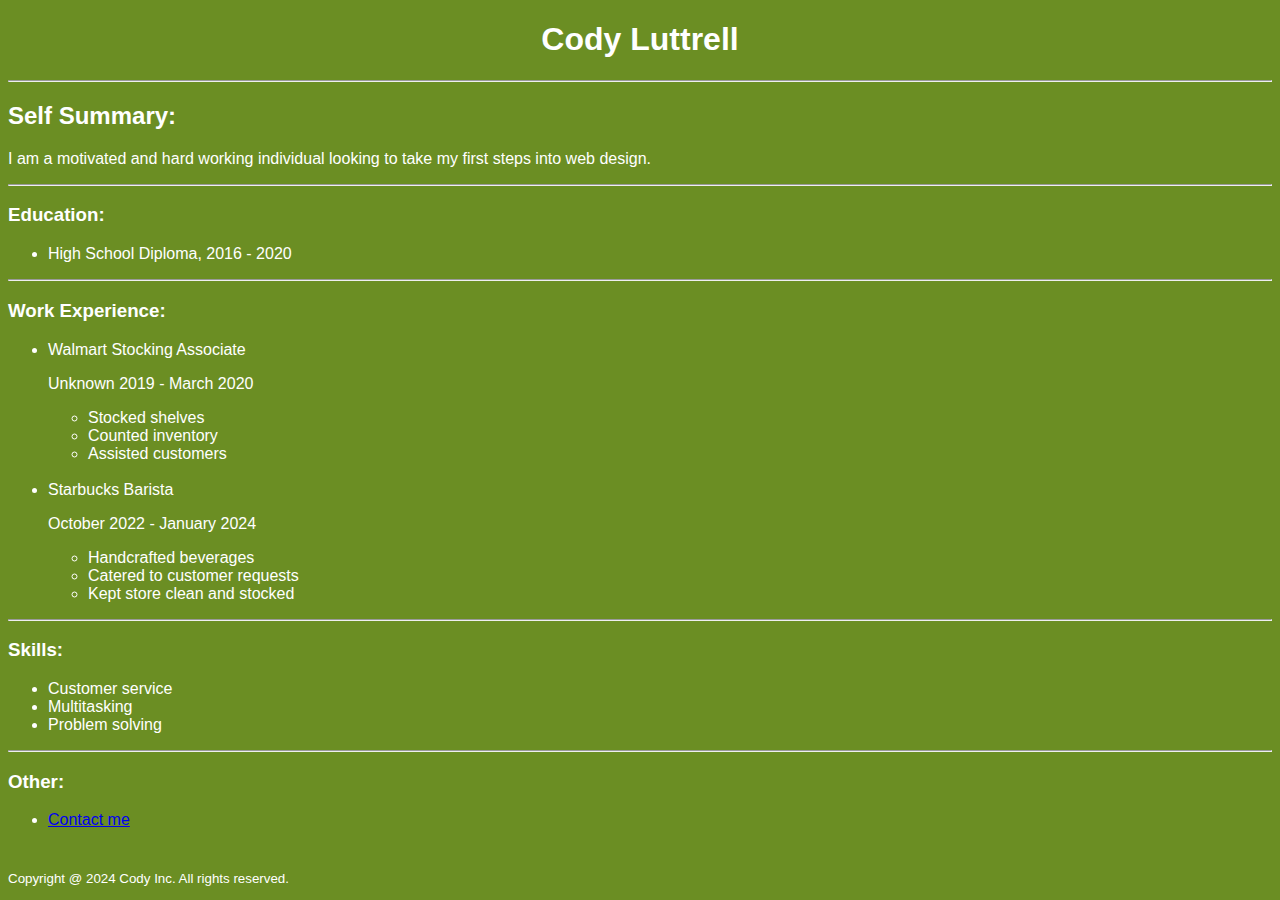
<file: index.html>
<!DOCTYPE html>

<html lang="en">
  <head>
    <meta charset="UTF-8" />
    <title>My Resume</title>
    <link rel="stylesheet" href="./styles.css" />
  </head>
  <body>
    <h1>Cody Luttrell</h1>
    <hr />
    <h2>Self Summary:</h2>
    <p>
      I am a motivated and hard working individual looking to take my first
      steps into web design.
    </p>
    <hr />
    <h3>Education:</h3>
    <ul>
      <li>High School Diploma, 2016 - 2020</li>
    </ul>
    <hr />
    <h3>Work Experience:</h3>
    <ul>
      <li>Walmart Stocking Associate</li>
      <p>Unknown 2019 - March 2020</p>
      <ul>
        <li>Stocked shelves</li>
        <li>Counted inventory</li>
        <li>Assisted customers</li>
      </ul>
      <br />
      <li>Starbucks Barista</li>
      <p>October 2022 - January 2024</p>
      <ul>
        <li>Handcrafted beverages</li>
        <li>Catered to customer requests</li>
        <li>Kept store clean and stocked</li>
      </ul>
    </ul>
    <hr />
    <h3>Skills:</h3>
    <ul>
      <li>Customer service</li>
      <li>Multitasking</li>
      <li>Problem solving</li>
    </ul>
    <hr />
    <h3>Other:</h3>
    <ul>
      <li><a href="./about.html">Contact me</a></li>
    </ul>
    <footer>
      <small> Copyright @ 2024 Cody Inc. All rights reserved. </small>
    </footer>
  </body>
</html>
</file>
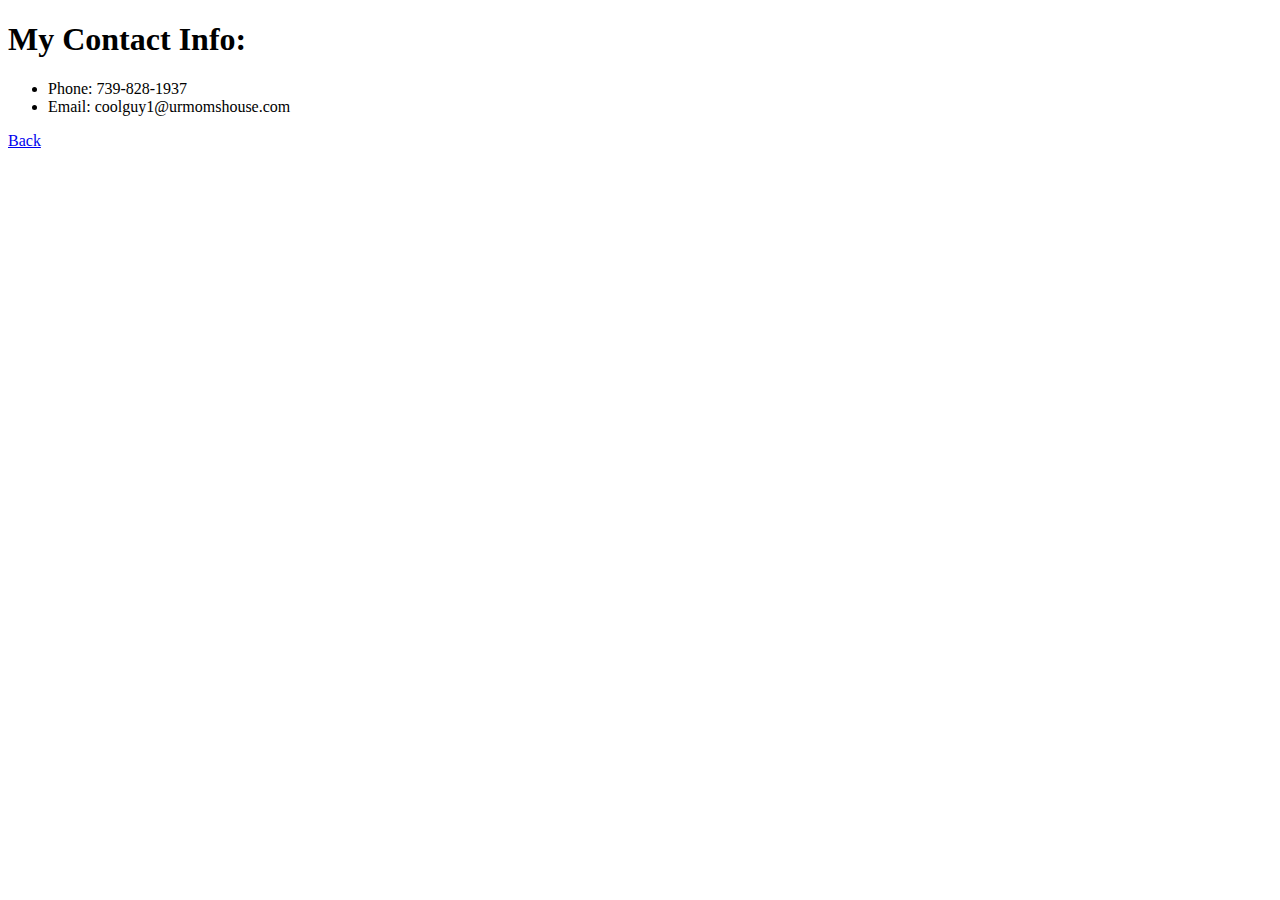
<file: about.html>
<!DOCTYPE html>
<html>
  <head>
    <title>About Me</title>
  </head>
  <body>
    <h1>My Contact Info:</h1>
    <ul>
      <li>Phone: 739-828-1937</li>
      <li>Email: coolguy1@urmomshouse.com</li>
    </ul>
    <a href="./index.html">Back<a/>
  </body>
</html>
</file>
<file: styles.css>
html {
  background: olivedrab;
  color: white;
  font-family: Arial, Helvetica, sans-serif;
}
h1 {
  text-align: center;
}
footer {
  width: 100%;
  position: absolute;
  bottom: 0;
  margin-bottom: 1%;
}
</file>
